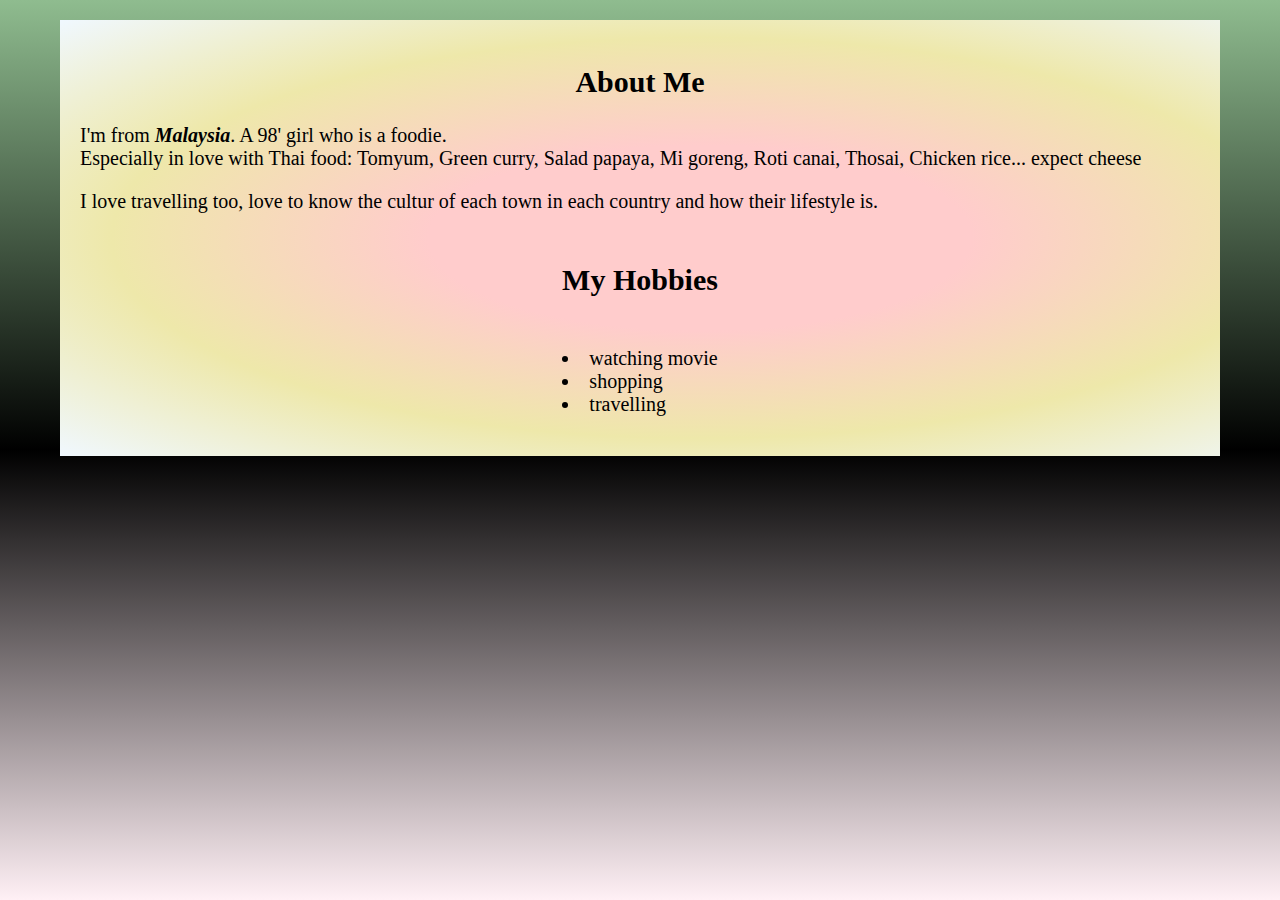
<file: about.html>
<link rel="stylesheet" type="text/css" href="./css/style.css">
<!-- <link rel="stylesheet" type="text/css" href="index.html"> -->

	<!-- About me -->
<title>About Me</title>

<body>
	<div class="s2">
		<section>
			<center><h2>About Me</h2></center>

				<p> I'm from <em><strong>Malaysia</strong></em>. A 98' girl who is a foodie.<br> Especially in love with Thai food: Tomyum, Green curry, Salad papaya, Mi goreng, Roti canai, Thosai, Chicken rice... expect cheese</p>

				<p> I love travelling too, love to know the cultur of each town in each country and how their lifestyle is.</p>
		</section>

	<!-- Hobby -->
		<section>
			<center><h3>My Hobbies</h3></center>

			<div class="display">
				<ul1>
				<li>watching movie</li>
				<li>shopping</li>
				<li>travelling</li>
				</ul1>
			</div>			
		</section>
	</div>
</body>
</file>
<file: css/style.css>
body{
	background-image: linear-gradient(to bottom, #8FBC8F, black, #FFF0F5); 
	margin-left: 60px;
	margin-right: 60px;
}

.jumbotron{ 
	border: 5px inset  #ADFF2F;
	background-image: url(tiny-squares/tiny-squares.png);
	height: 40vw;
}

#dropdownMenuButton{
	background-color: #ff6666;
	padding: 10px;
}

.display-4{
	font-family: 'Charmonman', cursive;
	color: darkblue;
	font-size: 40px;
}

.s2{
	padding: 20px;
	font-size: 20px;
	color: black;
	font-family: times new roman;
	background-image: radial-gradient(#ffcccc 30%, #EEE8AA, #F0F8FF);
	background-size: 100vw;
	margin-top: 20px;
	padding-bottom: 40px;
}

.display{
	display: flex;
	justify-content: center;
}

h3{
	font-size: 30px;
	padding: 20px;
}

.s4{
	border: 7px dotted white; 
	box-sizing: border-box;
	width: 90vw;
	margin: 0 auto;
}

.img{
	border: 5px groove white;
	border-radius: 50px;
	margin: 20px;
}

.s4 div {
	display: flex;
	flex-wrap: wrap;
	justify-content: space-around;
}

.t1{
	position: relative;
	left: 70px;
	margin-top: 60px;
	margin-bottom: 30px;
}

td{ 
	padding-left: 150px;
}

th{
	padding-left: 130px;
}

td, th{
	padding-top: 15px;
	padding-bottom: 15px;
}

table{
	table-layout: fixed;
	width: 80vw;
	border: 5px groove #8f3300;
	border-collapse: collape;
	font-size: 25px;
	color: #F8F8FF;
	font-family: 'Text Me One', sans-serif;
}

.dropup{
	color: #059ecc;
	font-family: 'Srisakdi', cursive;
	font-size: 45px;
	float: right;
}
</file>
